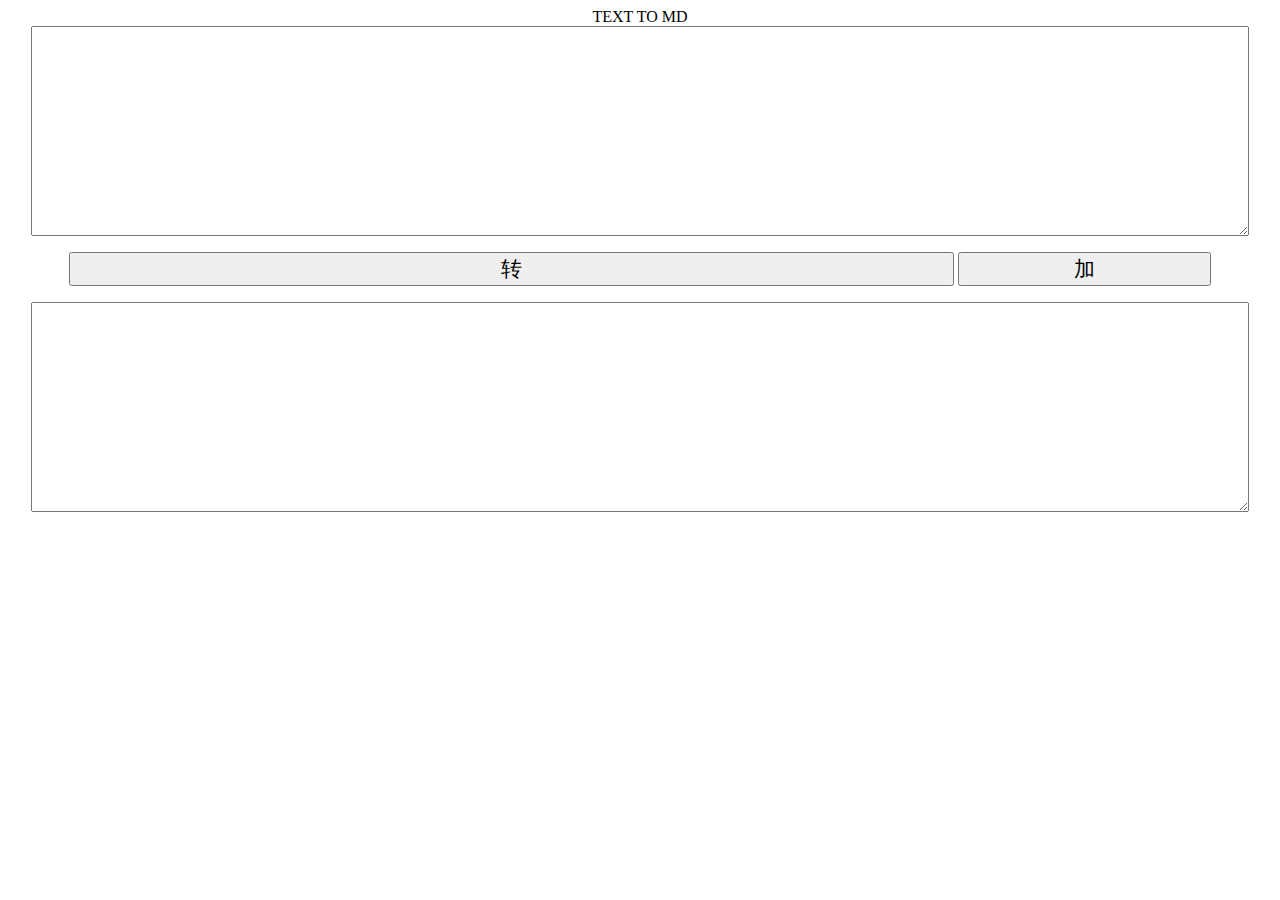
<file: t.htm>
<!DOCTYPE html>
<html>
<head>
<title>Translate</title>
<meta charset='utf-8'>
<meta name="viewport" content="width=device-width, initial-scale=1">
<style type="text/css">
#t1,#t2{
	display:block;
	width: 95%;
	margin: auto;
	font-size: 1.2rem;
	padding: 0.5rem;
}
#t1 {height: 10em}
#t2 {height: 10em}
#b1 {width: 70%}
#b2 {width: 20%}
button {font-size: 1.3em}
</style>

<script type="text/javascript">
function trans() {
	reg= /(\d)[、\.]\s*/g;
	re2= /【([^】]{2})】/g;
	ree= /\/\S+\s*/g;
	a=document.getElementById('t1').value;
	ano='';
	while(gr=re2.exec(a)){
		a=a.substr(gr.index);
		a=a.replace(gr[0],'\n### '+gr[1]);
		gre=a.search(ree);
		ano+=a.substr(0, gre?gre:a.length)+'\n';
	}
	b=ano.replace(reg,function(rs,$1){return '\n'+$1+'. '});
	b=b.replace('请家长检查完成后签名， 请家长检查完成后签名。','请家长检查完成后签名。')
	document.getElementById('t2').value=b+'\n---\n';
}

function addd() {
	week='日一二三四五六';
	a=document.getElementById('t2').value;
	d= new Date();
	ds='# '+(d.getMonth()+1)+'-' +d.getDate() +' `星期' +week[d.getDay()] +'`\n';
	document.getElementById('t2').value=ds+a;
}
</script>

</head>
<body>
<center>TEXT TO MD</center>
<textarea id='t1'></textarea>
<p><center>
<button id='b1' onclick="javascript:trans();">转</button>
<button id='b2' onclick="javascript:addd();">加</button>
</center></p>

<textarea id='t2'></textarea>
</body>
</html>
</file>
